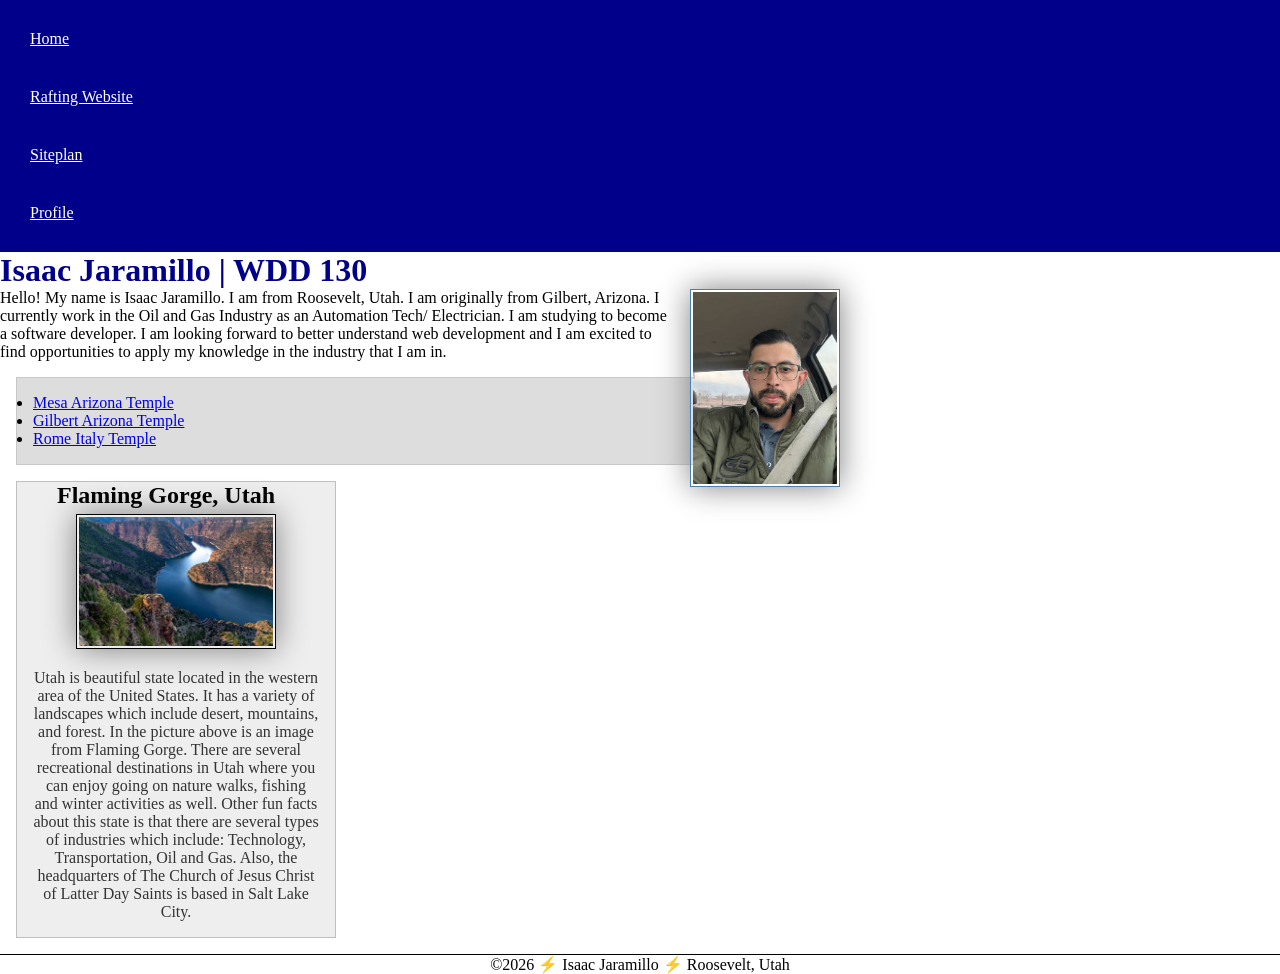
<file: index.html>
<!-- 17 May 2026-->
<!DOCTYPE html>
<html lang="en">

<head>
    <meta charset="UTF-8">
    <meta name="viewport" content="width=device-width, initial-scale=1.0">
    <title> Isaac Jaramillo | WDD 130 </title>
    <meta name="description"
      content="Isaac Jaramillo BYU-Pathway WDD-130 course home page, Learning CSS, Understanding Web Development, Experiencing rural Utah.">
    <meta name="author" content="Isaac Jaramillo">
    <link rel="stylesheet" href="styles/styles.css">
</head>

<body>
    <header>
        <nav>
            <a href="#">Home</a>
            <a href="wwr/">Rafting Website</a>
            <a href="wwr/site-plan-rafting.html">Siteplan</a>
            <a href="https://linkedin.com">Profile</a>
        </nav>
    </header>
    <main>
        <h1>Isaac Jaramillo | WDD 130</h1>
        <img src="images/profile.jpg" alt="Isaac Jaramillo Profile Picture" width="200">
        <p> Hello! My name is Isaac Jaramillo. I am from Roosevelt, Utah. I am originally from
            Gilbert, Arizona.
            I currently work in the Oil and Gas Industry as an Automation Tech/ Electrician. I am
            studying to become
            a software developer. I am looking forward to better understand web development and I am
            excited to find
            opportunities to apply my knowledge in the industry that I am in.
        </p>

        <ul class="box">
            <li><a href="https://www.churchofjesuschrist.org/temples/details/mesa-arizona-temple?lang=eng"
                  target="_blank">Mesa Arizona Temple</a> </a>
            </li>
            <li><a href="https://www.churchofjesuschrist.org/temples/details/gilbert-arizona-temple?lang=eng"
                  target="_blank">Gilbert Arizona Temple</a></li>
            <li><a href="https://www.churchofjesuschrist.org/temples/details/rome-italy-temple?lang=eng"
                  target="_blank">Rome Italy Temple</a></li>
        </ul>
    </main>
    <aside>
        <h2> Flaming Gorge, Utah</h2>
        <img src="images/flaming-gorge-utah.jpg" alt="Flaming Gorge">
        <p> Utah is beautiful state located in the western area of the United States. It has a
            variety of landscapes which include desert, mountains, and forest.
            In the picture above is an image from Flaming Gorge. There are several recreational
            destinations in Utah where you can enjoy going on nature walks, fishing and winter
            activities as well. Other fun facts about this state is that there are several types
            of industries
            which include: Technology, Transportation, Oil and Gas. Also, the headquarters of The
            Church of Jesus Christ of Latter Day Saints is based in Salt Lake City.
        </p>
    </aside>
    <footer>
        <p>©2026 ⚡ Isaac Jaramillo ⚡ Roosevelt, Utah</p>
    </footer>

</body>

</html>
</file>
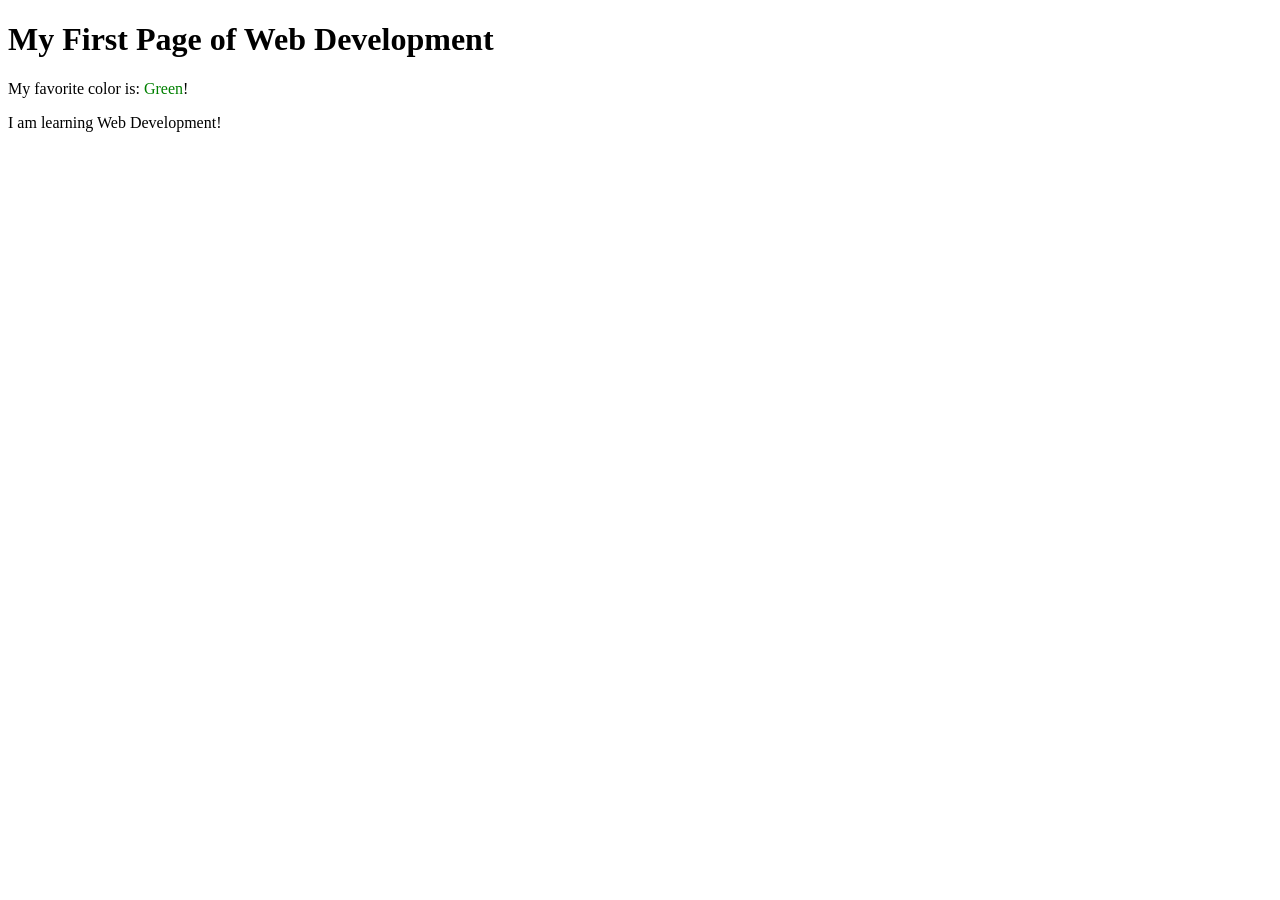
<file: week01/first-page.html>
<!DOCTYPE html>
<html lang="en">

<head>
    <meta charset="UTF-8">
    <meta name="viewport" content="width=device-width, initial-scale=1.0">
    <title>My First Page</title>
</head>

<body>
    <h1>My First Page of Web Development</h1>
    <p>My favorite color is:<span style="color: green;"> Green</span>!</p>
    <p>I am learning Web Development!</p>
</body>

</html>
</file>
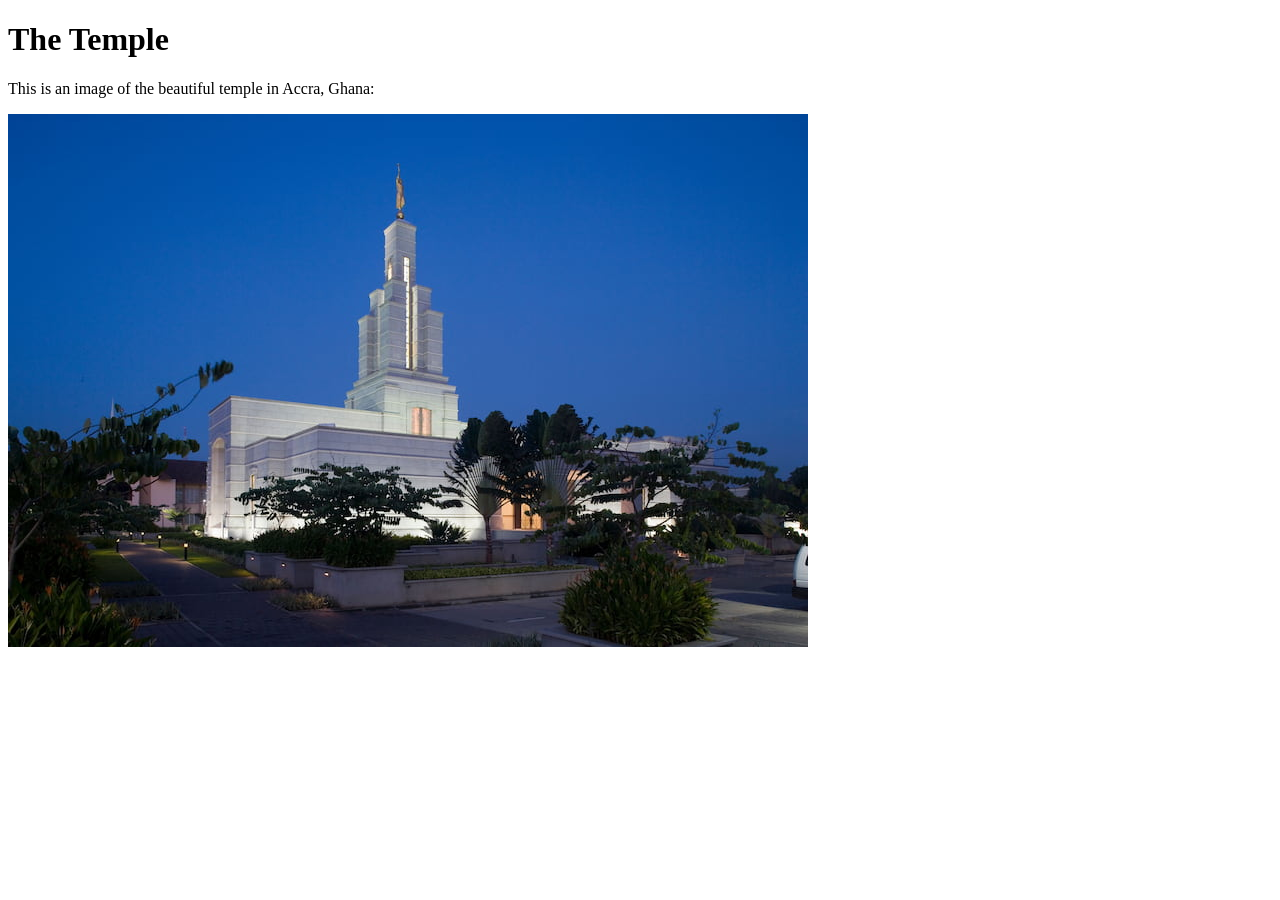
<file: week01/images-solution.html>
<!DOCTYPE html>
<html lang="en">
<head>
    <meta charset="UTF-8">
    <meta name="viewport" content="width=device-width, initial-scale=1.0">
    <title>Temple Image</title>
</head>
<body>
    <h1>The Temple</h1>
    <p>This is an image of the beautiful temple in Accra, Ghana:</p>
    <img src="images/temple-small.jpg" alt="The Accra Ghana Temple">
    
</body>
</html>
</file>
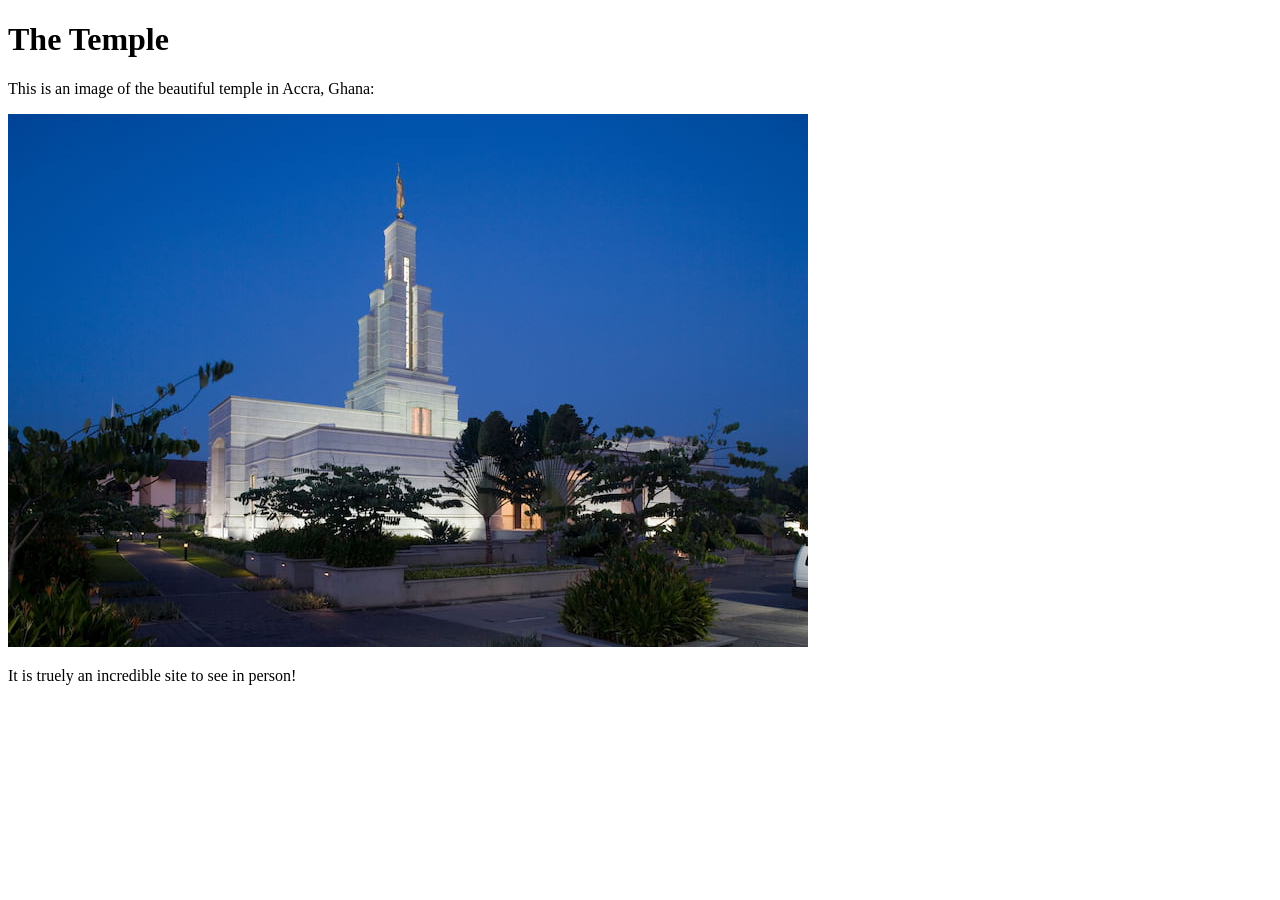
<file: week01/images.html>
<!DOCTYPE html>
<html lang="en">

<head>
    <meta charset="UTF-8">
    <meta name="viewport" content="width=device-width, initial-scale=1.0">
    <title>Temple Image</title>
</head>

<body>
    <h1>The Temple</h1>
    <p>This is an image of the beautiful temple in Accra, Ghana:</p>
    <img src="images/temple-small.jpg" alt="The Accra Ghana Temple">
    <p>It is truely an incredible site to see in person!</p>
</body>

</html>
</file>
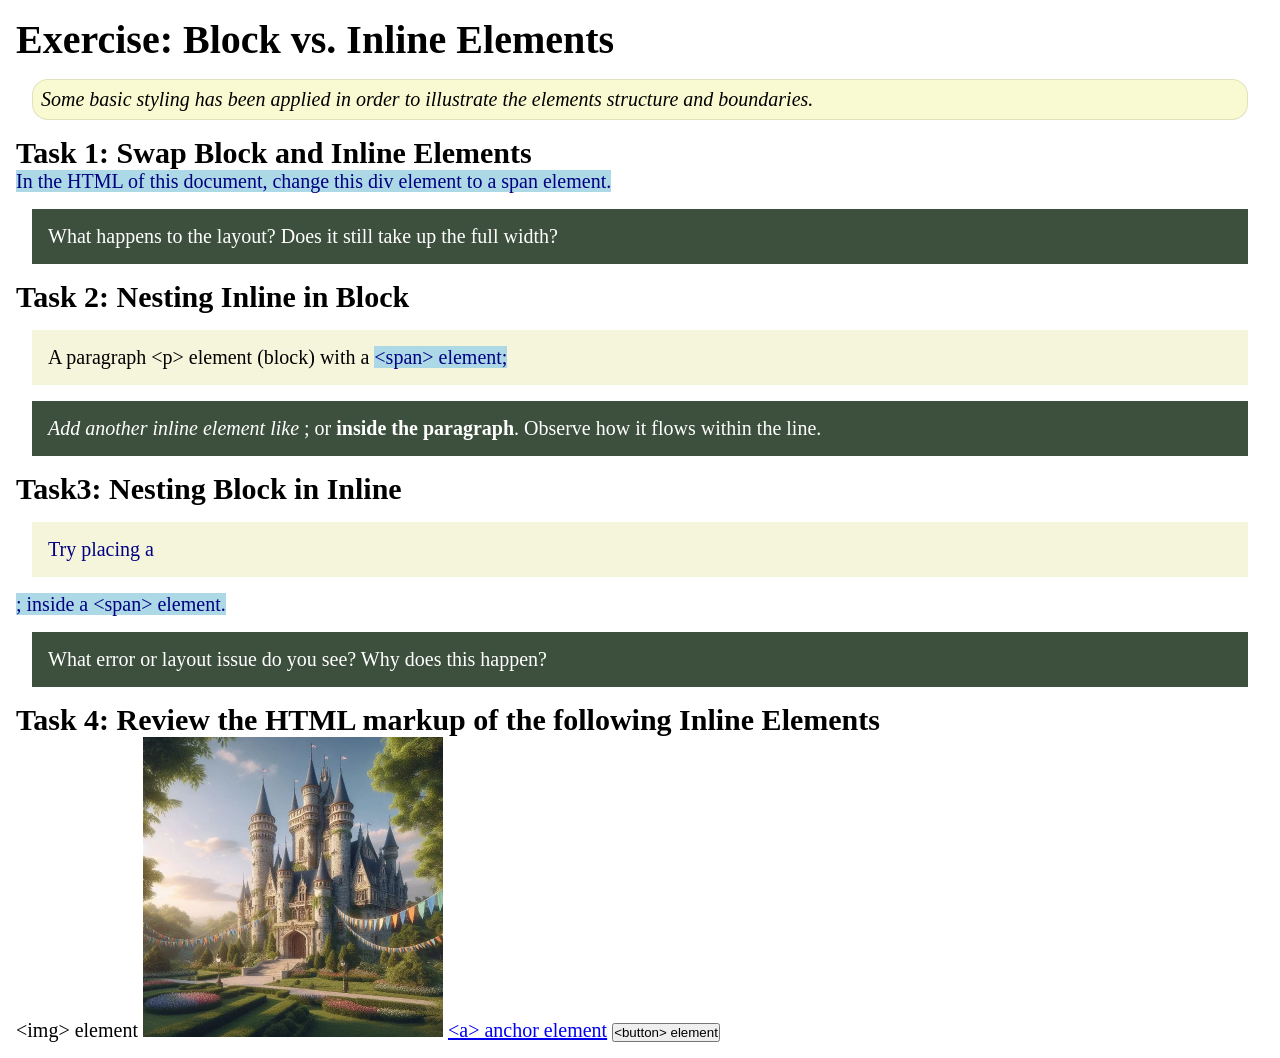
<file: week02/block-vs-inline.html>
<!DOCTYPE html>
<html lang="en">

<head>
    <meta charset="UTF-8">
    <meta name="viewport" content="width=device-width, initial-scale=1.0">
    <title>Exercise: Block vs. Inline Elements</title>
    <link rel="stylesheet" href="styles/block-vs-inline.css">
</head>

<body>
    <main>
        <h1>Exercise: Block vs. Inline Elements</h1>
        <p class="note">Some basic styling has been applied in order to illustrate the elements
            structure and
            boundaries.</p>

        <h2>Task 1: Swap Block and Inline Elements</h2>
        <span>In the HTML of this document, change this div element to a span element.</span>

        <p class="question">What happens to the layout? Does it still take up the full width?</p>

        <h2>Task 2: Nesting Inline in Block</h2>
        <p>A paragraph &lt;p&gt; element (block) with a <span>&lt;span&gt; element;</span></p>
        <p class="question"><em>Add another inline element like </em>; or <strong> inside the
                paragraph</strong>. Observe
            how it flows within the line.</p>

        <h2>Task3: Nesting Block in Inline</h2>
        <span>
            <div>Try placing a </div>; inside a &lt;span&gt; element.
        </span>
        <p class="question">What error or layout issue do you see? Why does this happen?</p>


        <h2>Task 4: Review the HTML markup of the following Inline Elements</h2>
        &lt;img&gt; element
        <img src="images/castle.webp" alt="placeholder image (images are inline)" width="300"
          height="300">
        <a href="https://churchofjesuschrist.org">&lt;a&gt; anchor element</a>
        <button type="button">&lt;button&gt; element</button>
    </main>
</body>

</html>
</file>
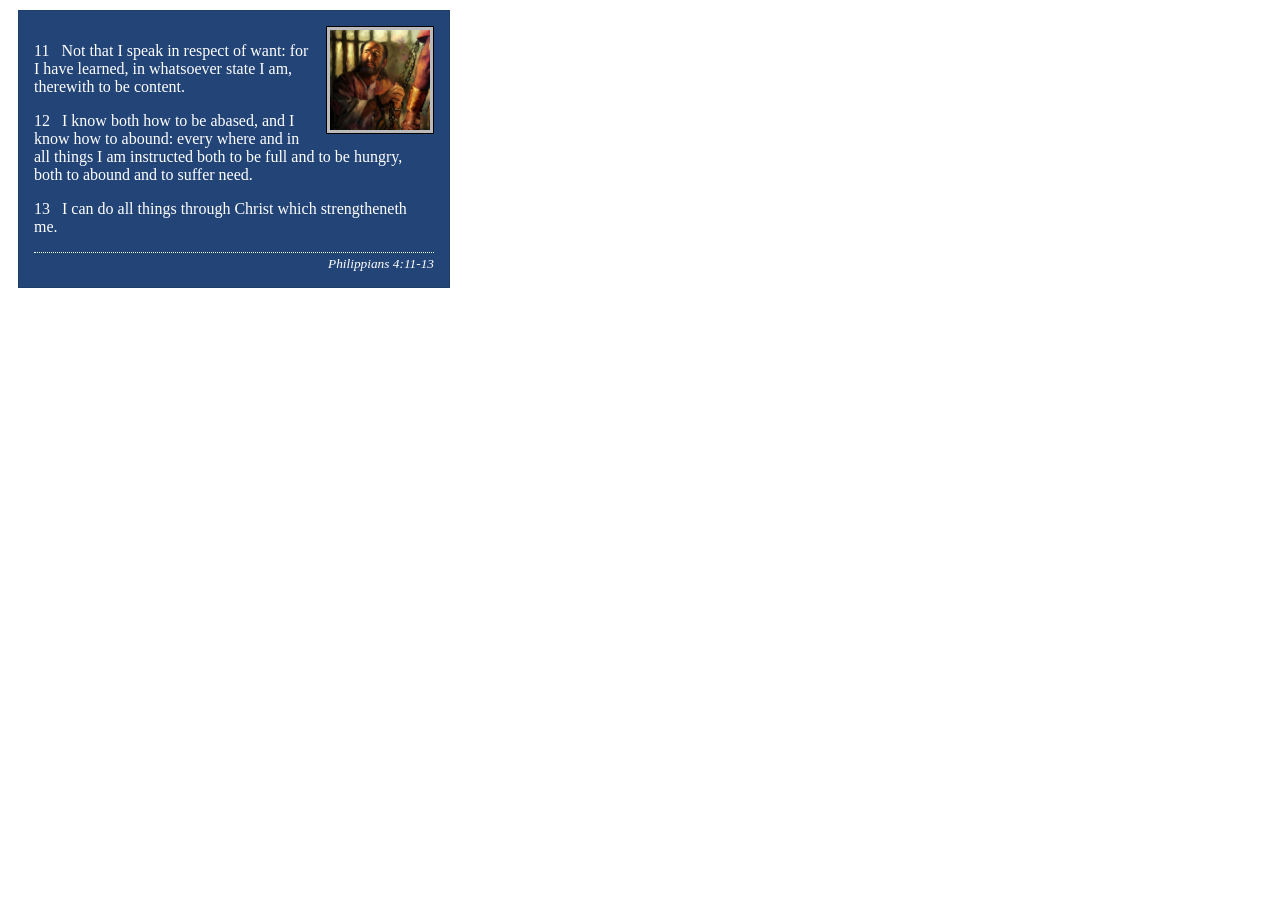
<file: week02/box-model-solution.html>
<!DOCTYPE html>
<html lang="en">
<head>
    <meta charset="UTF-8">
    <meta name="viewport" content="width=device-width, initial-scale=1.0">
    <title>Box Model Activity</title>
    <link rel="stylesheet" href="styles/box-model-solution.css">
</head>
<body>
    <main>
        <div class="callout">
            <img src="images/apostle-paul-imprisoned.webp" alt="Paul the Apostle - Imprisoned in Rome" width="200" height="200">
            <blockquote>
                <p>11 &nbsp; Not that I speak in respect of want: for I have learned, in whatsoever state I am, therewith to be content.</p>
                <p>12 &nbsp; I know both how to be abased, and I know how to abound: every where and in all things I am instructed both to be full and to be hungry, both to abound and to suffer need.</p>
                <p>13 &nbsp; I can do all things through Christ which strengtheneth me.</p>
            </blockquote>
            <cite>Philippians 4:11-13</cite>
        </div>
    </main>
</body>
</html>
</file>
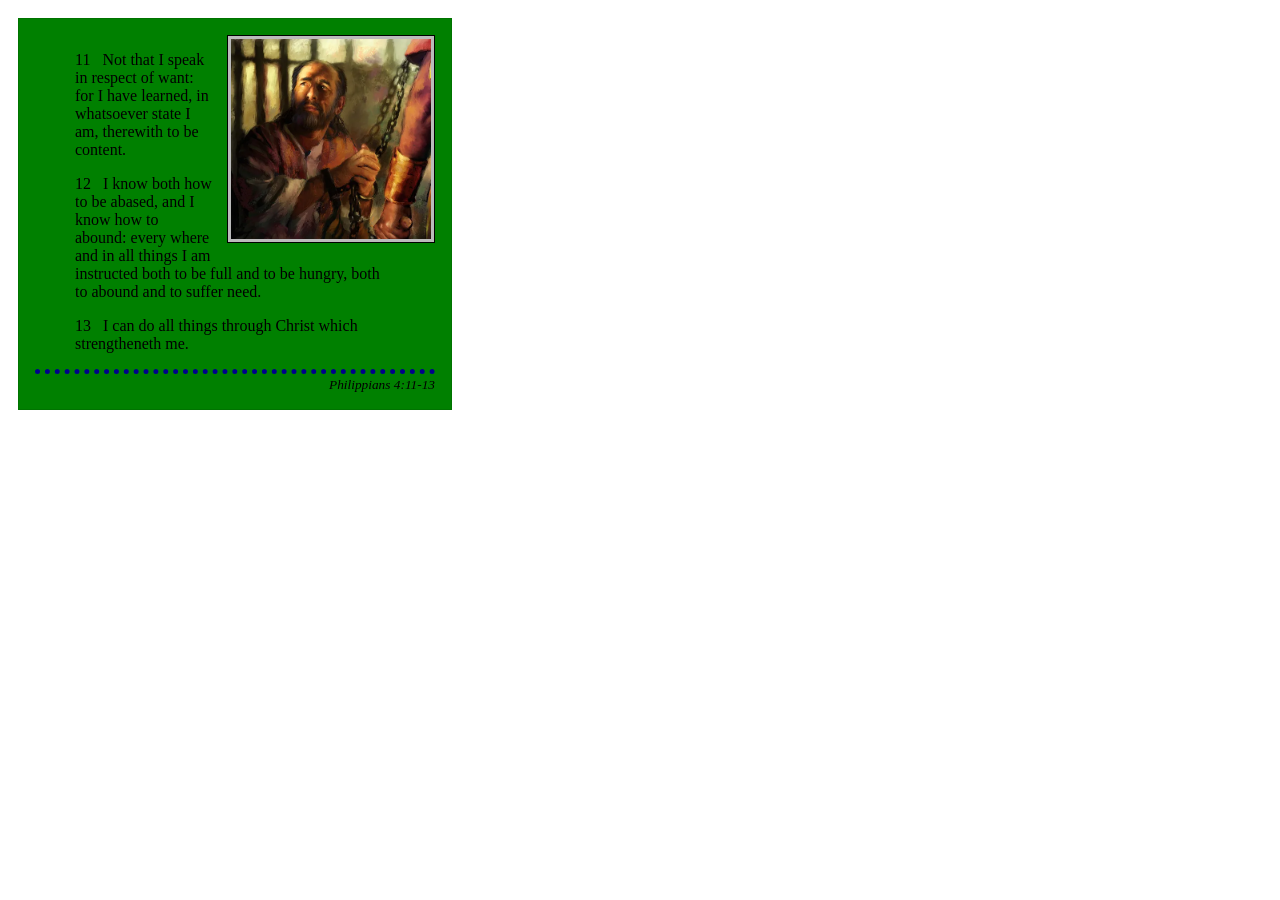
<file: week02/box-model.html>
<!DOCTYPE html>
<html lang="en">

<head>
    <meta charset="UTF-8">
    <meta name="viewport" content="width=device-width, initial-scale=1.0">
    <title>Box Model Activity</title>
    <link rel="stylesheet" href="styles/box-model.css">
</head>

<body>
    <main>
        <div class="callout">
            <img src="images/apostle-paul-imprisoned.webp"
              alt="Paul the Apostle - Imprisoned in Rome" width="200" height="200">
            <blockquote>
                <p>11 &nbsp; Not that I speak in respect of want: for I have learned, in whatsoever
                    state I am, therewith to be content.</p>
                <p>12 &nbsp; I know both how to be abased, and I know how to abound: every where and
                    in all things I am instructed both to be full and to be hungry, both to abound
                    and to suffer need.</p>
                <p>13 &nbsp; I can do all things through Christ which strengtheneth me.</p>
            </blockquote>
            <cite>Philippians 4:11-13</cite>
        </div>
    </main>
</body>

</html>
</file>
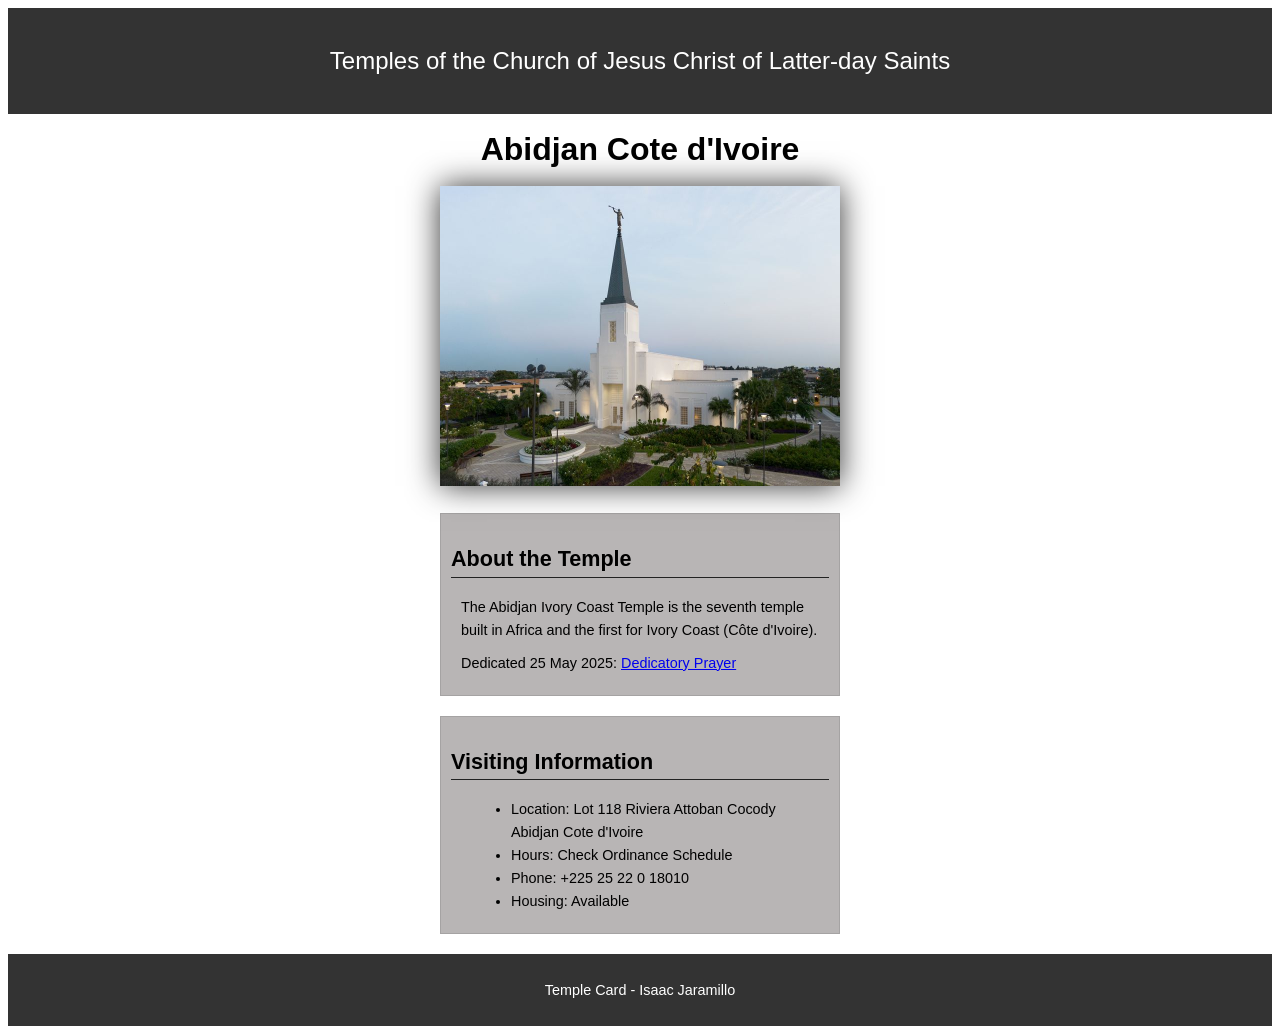
<file: week02/temple.html>
<!DOCTYPE html>
<html lang="en">

<head>
    <meta charset="UTF-8">
    <meta name="viewport" content="width=device-width, initial-scale=1.0">
    <title>Temple Card - Abidjan Cote d'Ivoire</title>
    <link rel="stylesheet" href="styles/temple.css" </head>

<body>
    <header>
        <p>Temples of the Church of Jesus Christ of Latter-day Saints</p>
    </header>
    <main>
        <h1>Abidjan Cote d'Ivoire</h1>
        <picture>
            <img src="images/abidjan-ivory-coast.jpeg" alt="Abidjan Cote d'Ivoire Temple">
        </picture>
        <section>
            <h2>About the Temple</h2>
            <p>The Abidjan Ivory Coast Temple is the seventh temple built in Africa and the first
                for Ivory Coast (Côte
                d'Ivoire).</p>
            <p>Dedicated 25 May 2025: <a
                  href="https://www.churchofjesuschrist.org/temples/dedicatory-prayer/abidjan-ivory-coast-temple/2025-05-25?lang=eng"
                  target="_blank" rel="noopener noreferrer">Dedicatory Prayer</a></p>
        </section>
        <section>
            <h2>Visiting Information</h2>
            <ul>
                <li>Location: Lot 118 Riviera Attoban Cocody Abidjan Cote d'Ivoire</li>
                <li>Hours: Check Ordinance Schedule</li>
                <li>Phone: +225 25 22 0 18010</li>
                <li>Housing: Available</li>
            </ul>
        </section>
    </main>
    <footer>
        <p>Temple Card - Isaac Jaramillo</p>
    </footer>
</body>

</html>
</file>
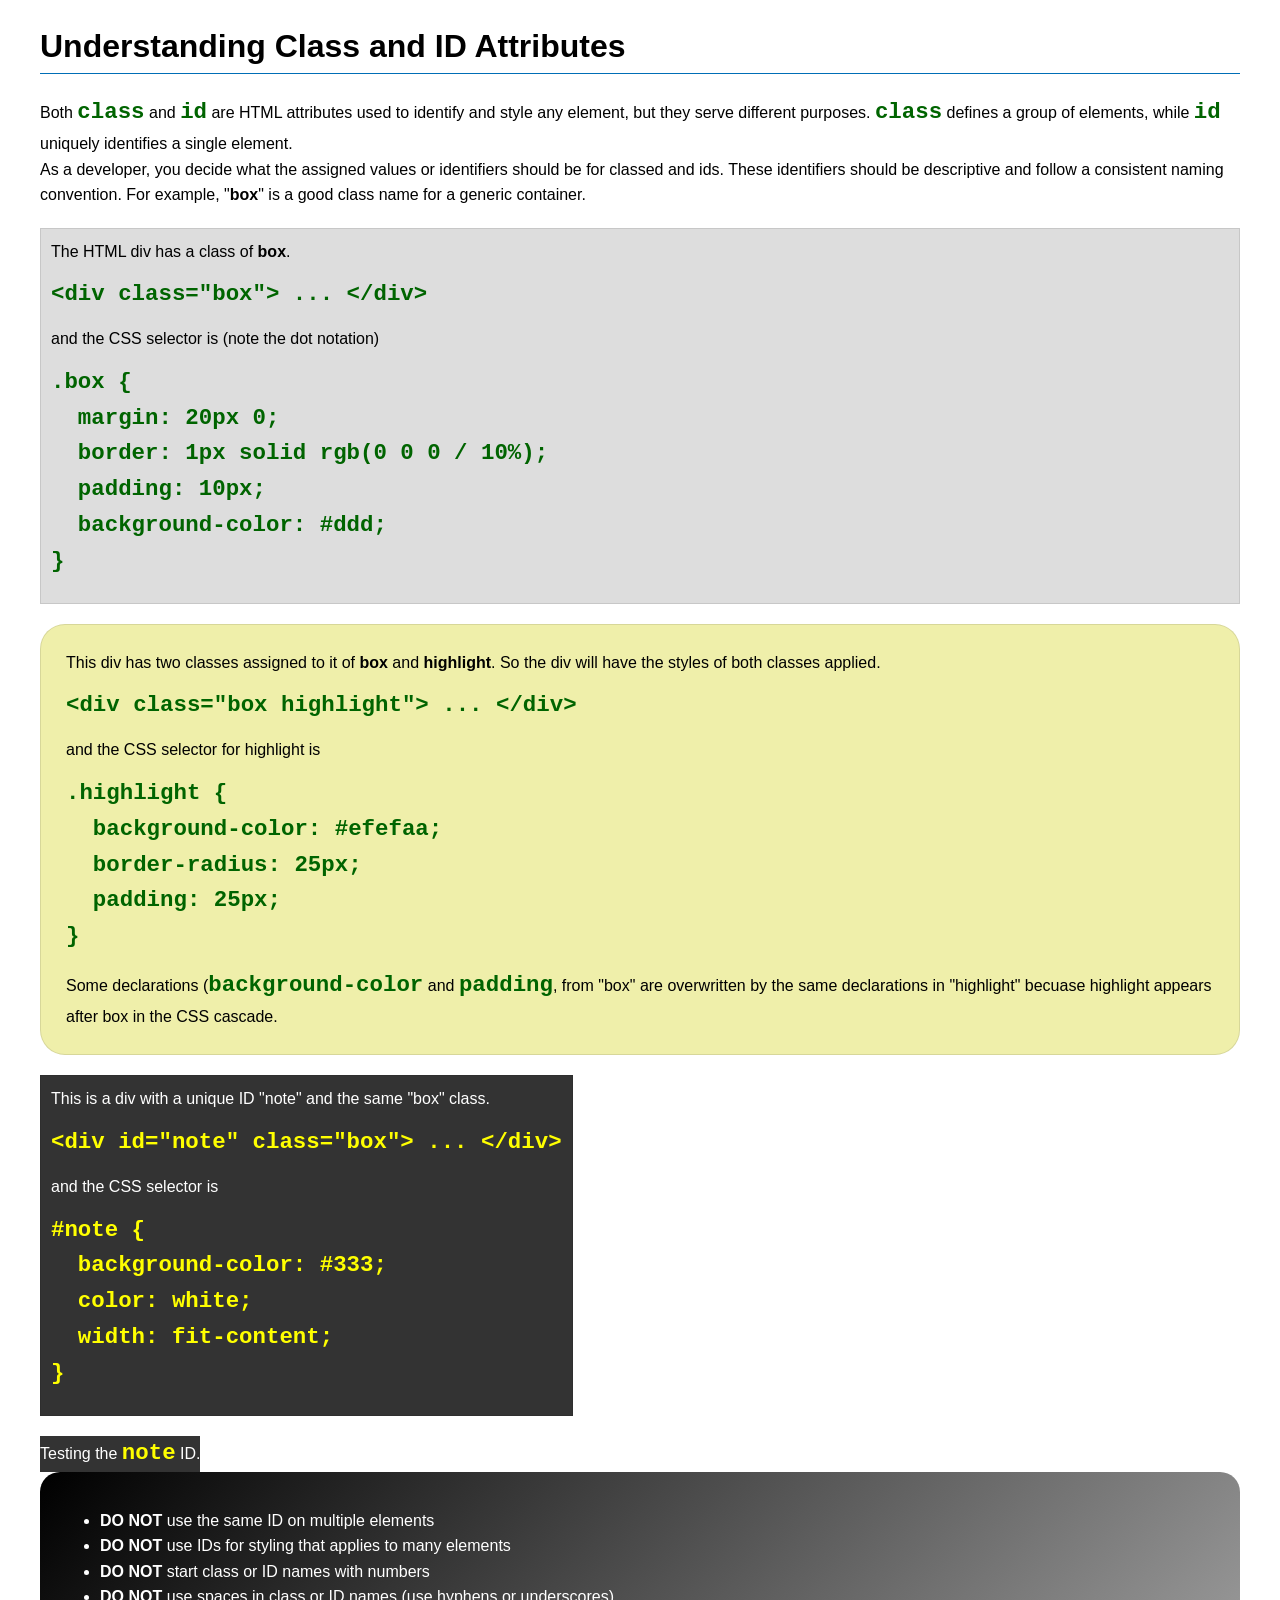
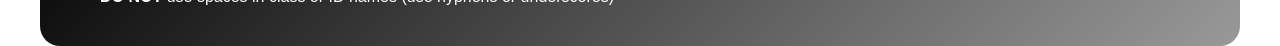
<file: week03/class-and-id.html>
<!DOCTYPE html>
<html lang="en">

<head>
    <meta charset="UTF-8">
    <meta name="viewport" content="width=device-width, initial-scale=1.0">
    <title>Class vs ID Attributes</title>
    <link rel="stylesheet" href="styles/class-and-id.css">
</head>

<body>
    <h1>Understanding Class and ID Attributes</h1>
    <p>Both <code>class</code> and <code>id</code> are HTML attributes used to identify and style any element, but they
        serve different purposes. <code>class</code> defines a group of elements, while <code>id</code> uniquely
        identifies a single element.</p>
    <p>As a developer, you decide what the assigned values or identifiers should be for classed and ids. These
        identifiers should be
        descriptive and follow a consistent naming convention. For example, "<strong>box</strong>" is a good class name
        for a generic container.</p>
    <div class="box">
        <p>The HTML div has a class of <strong>box</strong>.</p>
        <pre><code class="html">&lt;div class="box"&gt; ... &lt;/div&gt;</code></pre>
        and the CSS selector is (note the dot notation)
        <pre><code class="css">.box {
  margin: 20px 0;
  border: 1px solid rgb(0 0 0 / 10%);
  padding: 10px;
  background-color: #ddd; 
}</code></pre>
    </div>

    <div class="box highlight">
        <p>This div has two classes assigned to it of <strong>box</strong> and <strong>highlight</strong>. So the div
            will have the styles of both classes applied.</p>
        <pre><code class="html">&lt;div class="box highlight"&gt; ... &lt;/div&gt;</code></pre>
        and the CSS selector for highlight is
        <pre><code class="css">.highlight {
  background-color: #efefaa;
  border-radius: 25px;
  padding: 25px;
}</code></pre>
<p>Some declarations (<code>background-color</code> and <code>padding</code>, from "box" are overwritten by the same declarations in "highlight" becuase highlight appears after box in the CSS cascade.</p>
    </div>

    <div id="note" class="box">
        <p>This is a div with a unique ID "note" and the same "box" class.</p>
        <pre><code class="html">&lt;div id="note" class="box"&gt; ... &lt;/div&gt;</code></pre>
        and the CSS selector is
        <pre><code class="css">#note {
  background-color: #333;
  color: white;
  width: fit-content;
}</code></pre>
    </div>

    <div id="note">
        <p>Testing the <code>note</code> ID.</p>
    </div>

    <section id="best-practice">
        <ul>
            <li><strong>DO NOT</strong> use the same ID on multiple elements</li>
            <li><strong>DO NOT</strong> use IDs for styling that applies to many elements</li>
            <li><strong>DO NOT</strong> start class or ID names with numbers</li>
            <li><strong>DO NOT</strong> use spaces in class or ID names (use hyphens or underscores)</li>
        </ul>
    </section>




</body>

</html>
</file>
<file: styles/styles.css>
* {
    margin: 0;
    padding: 0;
    box-sizing: border-box;
}

nav {
    background-color: darkblue;
    padding: 10px;

}

nav a {
    color: white;
    display: block;
    padding: 20px;

}

main {
    max-width: 840px;
}

h1 {
    color: darkblue;
}

img {
    width: 150px;
    height: auto;
    border: 1px solid black;
    padding: 2px;
    box-shadow: 0 0 30px gray;
}

p {
    padding: 0;
}

main img {
    width: 150px;
    height: auto;
    border: 1px solid steelblue;
    padding: 2px;
    box-shadow: 0 0 30px gray;
    float: right;
    margin: 0 0 1rem 1rem;
}

aside {
    width: 20em;
    margin: 1em;
    border: 1px solid rgb(0 0 0 / 0.2);
    padding: 1em;
    background-color: #eee;
    color: #333;
    text-align: center;
    position: relative;
}

aside img {
    width: 200px;
    margin: 1em;
    height: auto;
    top: 20px;

}

aside h2 {
    color: black;
    position: absolute;
    top: 0;
    left: 40px;
}

footer {
    margin-top: 15px;
    border-top: 1px solid #000;
    text-align: center;
}

/* Class Selectors */
.box {
    margin: 1rem;
    border: 1px solid rgba(0, 0, 0, .1);
    padding: 1rem;
    background-color: #ddd;
    color: #000;
}
</file>
<file: week02/styles/block-vs-inline.css>
* {
    margin: 0;
    padding: 0;
}

body {
    font-size: 20px;
    margin: 1rem;
}

p,
div {
    background-color: beige;
    margin: 1rem;
    padding: 1rem;
}

span {
    color: navy;
    background-color: lightblue;
}

code {
    margin: 0;
    padding: 0;
    color: green;
    font-size: 1.2rem;
}

.note {
    font-style: italic;
    background-color: lightgoldenrodyellow;
    border-radius: 1rem;
    border: 1px solid rgb(0 0 0 / 10%);
    margin: 1rem;
    padding: .5rem;
}

.question {
    background-color: #3d503d;
    color: #fff;
}
</file>
<file: week02/styles/box-model-solution.css>
.callout {
    max-width: 400px;
    margin: 10px;
    border: 1px solid rgba(0, 0, 0, .1);
    padding: 15px;
    background-color: #247;
    color: #fff;
}

.callout img {
    float: right;
    margin: 0 0 10px 15px;
    border: 1px solid #000;
    padding: 3px;
    background-color: #bbb;
    width: 100px;
    height: auto;

}

blockquote {
    margin: 0;
}

cite {
    display: block;
    border-top: 1px dotted #fff;
    padding-top: 3px;
    text-align: right;
    font-size: smaller;
}
</file>
<file: week02/styles/box-model.css>
.callout {
    float: left;
    max-width: 400px;
    margin: 10px;
    border: 1px solid rgba(0, 0, 0, .1);
    padding: 16px;
    background-color: green;
    color: black
}

.callout img {
    float: right;
    margin: 0 0 10px 15px;
    border: 1px solid #000;
    padding: 3px;
    background-color: #bbb;
    width: 200px;
    height: auto;
}

blockquote {
    margin: 3;
}

cite {
    display: block;
    border-top: 5px dotted darkblue;
    padding-top: 3px;
    text-align: right;
    font-size: smaller;
}
</file>
<file: week02/styles/temple.css>
body {
    font-family: Arial, sans-serif;
    line-height: 1.6;
}

header,
footer {
    background-color: #333;
    color: #fff;
    padding: 10px 0;
    text-align: center;
    font-size: 1.5rem;
}

main {
    width: 400px;
    margin: 0 auto;

}

h1 {
    margin: 10px;
    text-align: center;
}

h2 {
    border-bottom: 1px solid #222;
}

img {
    width: 100%;
    height: auto;
    box-shadow: 0 0 30px #333;
}

section {
    margin: 20px 0;
    border: 1px solid rgb(0 0 0 / 10%);
    padding: 10px;
    background-color: rgb(184, 181, 181);
    font-size: .9rem;

}

section p {
    margin: 10px;
}

ul {
    margin: 10px 20px;
}

footer {
    font-size: .9rem;
}
</file>
<file: week03/styles/class-and-id.css>
body {
    font-family: Arial, sans-serif;
    line-height: 1.6;
    margin: 0;
    padding: 0 40px;
}

h1 {
    border-bottom: 1px solid rgb(0 110 182);
    padding-bottom: 0;
}



p {
    margin: 0;
}

code {
    color: darkgreen;
    font-weight: 700;
    font-size: 1.4rem;
}

/* Class examples - can be reused */

.box {
    margin: 20px 0;
    border: 1px solid rgb(0 0 0 / 10%);
    padding: 10px;
    background-color: #ddd; /* this is shorthand for #dddddd */
}

.highlight {
    background-color: #efefaa;
    border-radius: 25px;
    padding: 25px;
}

/* ID examples - should be unique */

#note {
    background-color: #333;
    color: white;
    width: fit-content;
}

#note code {
    color: yellow;
}

#best-practice {
    background: linear-gradient(135deg, #000 0%, #999 100%);
    color: white;
    border-radius: 20px;
    padding: 20px
}
</file>
